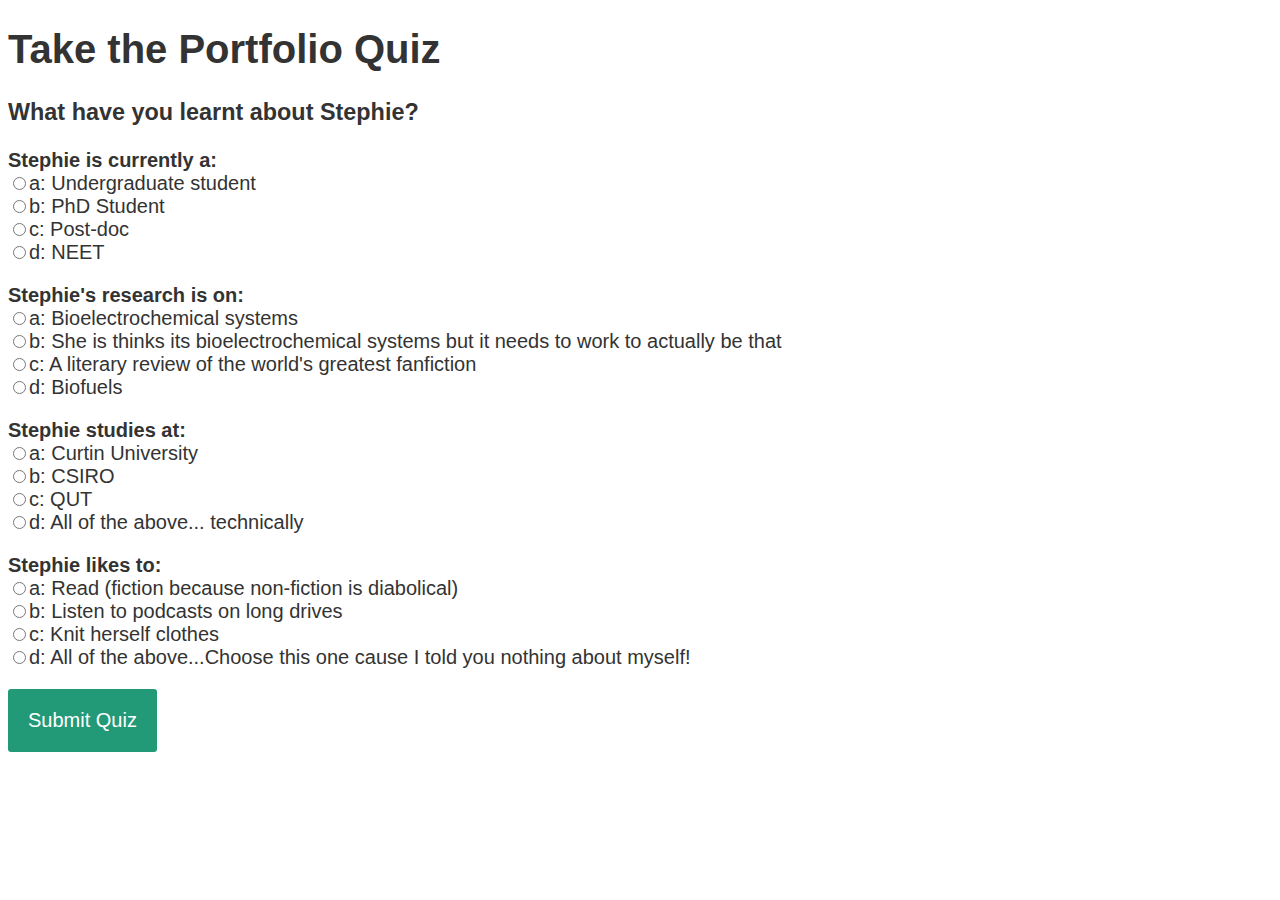
<file: quiz.html>
<!DOCTYPE html>
<html lang="en">
<head>
    <title>Stephie's Quiz</title>
    <link rel="stylesheet" href="quizstyle.css">
</head>
<body>
    <h1>Take the Portfolio Quiz</h1>
    <h3>What  have you learnt about Stephie?</h3>
    <form id="quizform" action="https://formspree.io/f/xpwdwkzj" method="POST"> 
        <div id="quiz"></div>
        <button id="submit">Submit Quiz</button>
        <input type="hidden" name="score" id="score">
        <input type="hidden" name="quizResults" id="quizResults">
    </form>
    <div id="results"></div>
<script src="quiz.js"></script>
</body>
</html>
</file>
<file: quizstyle.css>
body{
	font-size: 20px;
	font-family: sans-serif;
	color: #333;
}
.question{
	font-weight: 600;
}
.answers {
    margin-bottom: 20px;
}
.answers label{
    display: block;
  }
#submit{
	font-family: sans-serif;
	font-size: 20px;
	background-color: #297;
	color: #fff;
	border: 0px;
	border-radius: 3px;
	padding: 20px;
	cursor: pointer;
	margin-bottom: 20px;
}
#submit:hover{
	background-color: #3a8;
}
</file>
